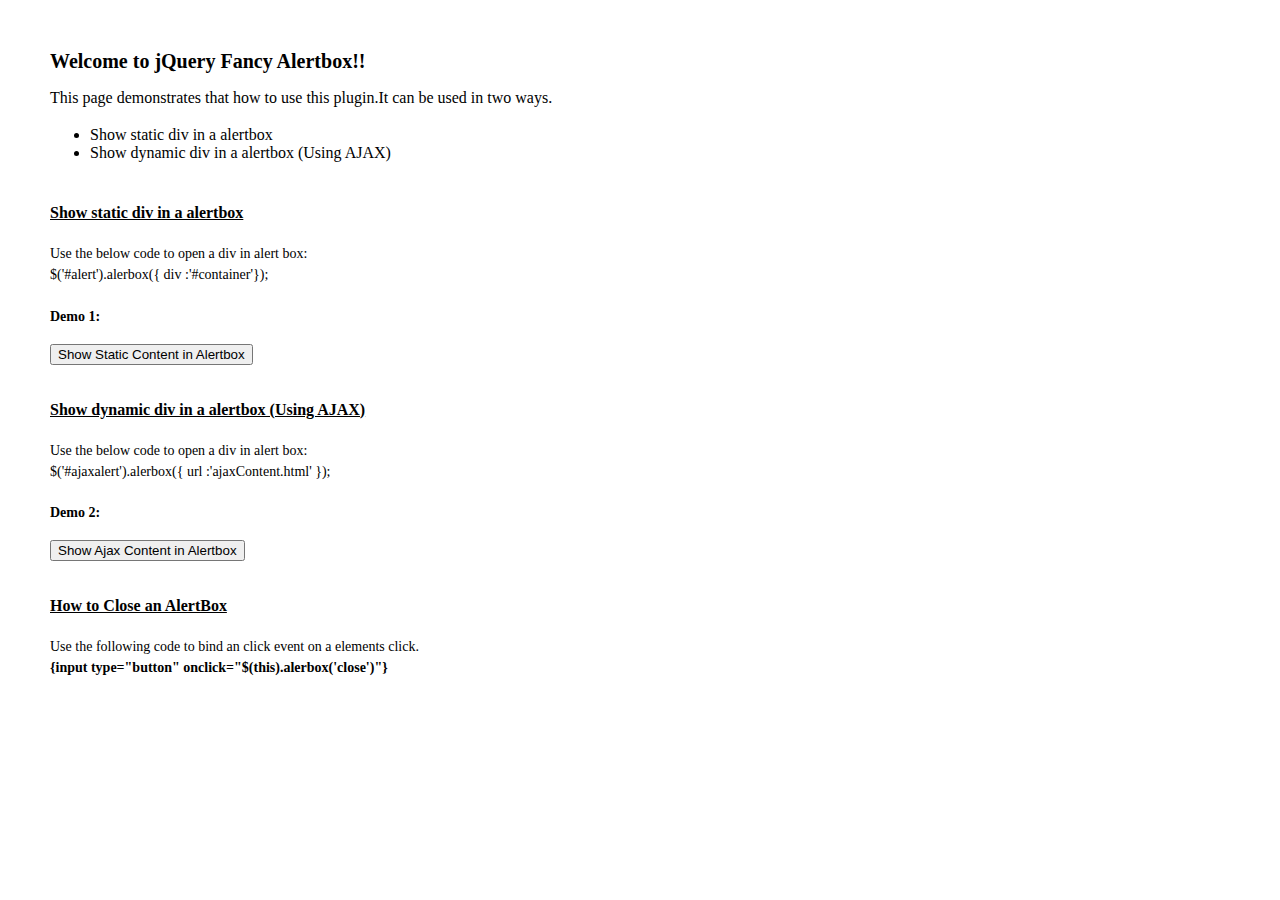
<file: index.html>
<!DOCTYPE html PUBLIC "-//W3C//DTD XHTML 1.0 Transitional//EN" "http://www.w3.org/TR/xhtml1/DTD/xhtml1-transitional.dtd">
<html xmlns="http://www.w3.org/1999/xhtml">
<head>
<meta http-equiv="Content-Type" content="text/html; charset=utf-8" />
<title>Static Content Example</title>
<script src="js/jquery.js" type="text/javascript"></script>
<script src="js/alertbox.js"  type="text/javascript"></script>
<link href="css/style.css" rel="stylesheet"> 
<script>

$(document).ready(function()
{
	/* only for demo2*/
	$('#ajaxalert').alerbox({
			       url :'ajaxContent.html'
	                    });
	/* only for demo1*/
	$('#alert').alerbox({
			       div :'#container'
	                    });
	/* only for close functionality*/
	$('#alertclose').alerbox({
			       div :'#container'
	                    });
	
	
    
});

</script>
</head>

<body>

<div class="outerWrapper">
   <h1>Welcome to jQuery Fancy Alertbox!!</h1>
   <p>This page demonstrates that how to use this plugin.It can be used in two ways.
   <ul>
      <li>Show static div in a alertbox</li>
      <li>Show dynamic div in a alertbox (Using AJAX)</li>
  </ul></p>
<div class="wrapper">
   <h3>Show static div in a alertbox</h3>
   <p>Use the below code to open a div in alert box:<br>
       $('#alert').alerbox({ div :'#container'});
			      
	                    
			    
   </p>
   <h4>Demo 1:</h4>
   <input type="button" id="alert" value="Show Static Content in Alertbox"/>
</div>
<div class="wrapper">
    <h3>Show dynamic div in a alertbox (Using AJAX)</h3>
    <p>Use the below code to open a div in alert box:<br>
      $('#ajaxalert').alerbox({
			       url :'ajaxContent.html'
	                    });
			      
	                    
			    
   </p>
     <h4>Demo 2:</h4>
<input type="button" id="ajaxalert" value="Show Ajax Content in Alertbox"/>
</div>
<!-- Static content-->
<div class="wrapper">
    <h3>How to Close an AlertBox</h3>
    <p> Use the following code to bind an click event on a elements click.<br> <b>{input type="button" onclick="$(this).alerbox('close')"}</b>                  
			    
   </p><!--h3>Demo 3:</h3>
     <input type="button" id="alertclose" value="View close example"/-->
</div>

<div style="width:500px; display:none;" id="container">
   <div class="innercontainer">
   <dl>
      <dd>Static Content Example</dd>
   </dl>
    <dl>
      <dt>Lorem Ipsum is simply dummy text of the printing and typesetting industry. Lorem Ipsum has been the industry's standard dummy text ever since the 1500s, when an unknown printer took a galley of type and scrambled it to make a type specimen book. It has survived not only five centuries, but also the leap into electronic typesetting, remaining essentially unchanged. It was popularised in the 1960s with the release of Letraset sheets containing Lorem Ipsum passages, and more recently with desktop publishing software like Aldus PageMaker including versions of Lorem Ipsum.</dt>
   </dl>
    <dl>
      <dd><input type="button" id="closealert" value="Close" onclick="$(this).alerbox('close');"/>
</dd>
   </dl>
   </div>
</div>
</body>
</html>
</file>
<file: css/style.css>
body{margin:0px; background-color:cream;}
.close{ float: right;margin: -14px -12px 0 0; cursor: pointer;}
.outerWrapper{margin: 50px;}
.outerWrapper h1{font-size: 20px;}
.outerWrapper p{ font-size:16px;
    line-height: 1.5;
    margin: 5px 0;
    width: 50%;}
.wrapper{float: left;width: 100%; margin: 10px 0 10px 0;}
.wrapper p{float: left; font-size: 14px;width: 100%;}
.wrapper h3{float: left; font-size: 16px; text-decoration: underline;width: 100%;}
.wrapper h4{float: left; font-size: 14px;width: 100%;}

.alertbox{background-color: #000000;
			height: 100%;
			position: absolute;
			width: 100%;
			    
}
.popuparea{
		width: 439px;
		position: absolute;
		z-index: 105;
		background: none repeat scroll 0% 0% rgb(249, 249, 249);
		border: 5px solid black;
		padding: 0px 0px 15px;
		border-radius: 10px 10px 10px 10px;
                left: 50%;
		top: 50%;
}
.innercontainer{padding: 5px 10px 10px 5px;}
.innercontainer dl dd{text-align: center; font-size: 18px; font-weight: bold;}
.innercontainer dl dt{text-align: justify; font-size: 16px;line-height: normal; word-wrap: break-word;}
</file>
